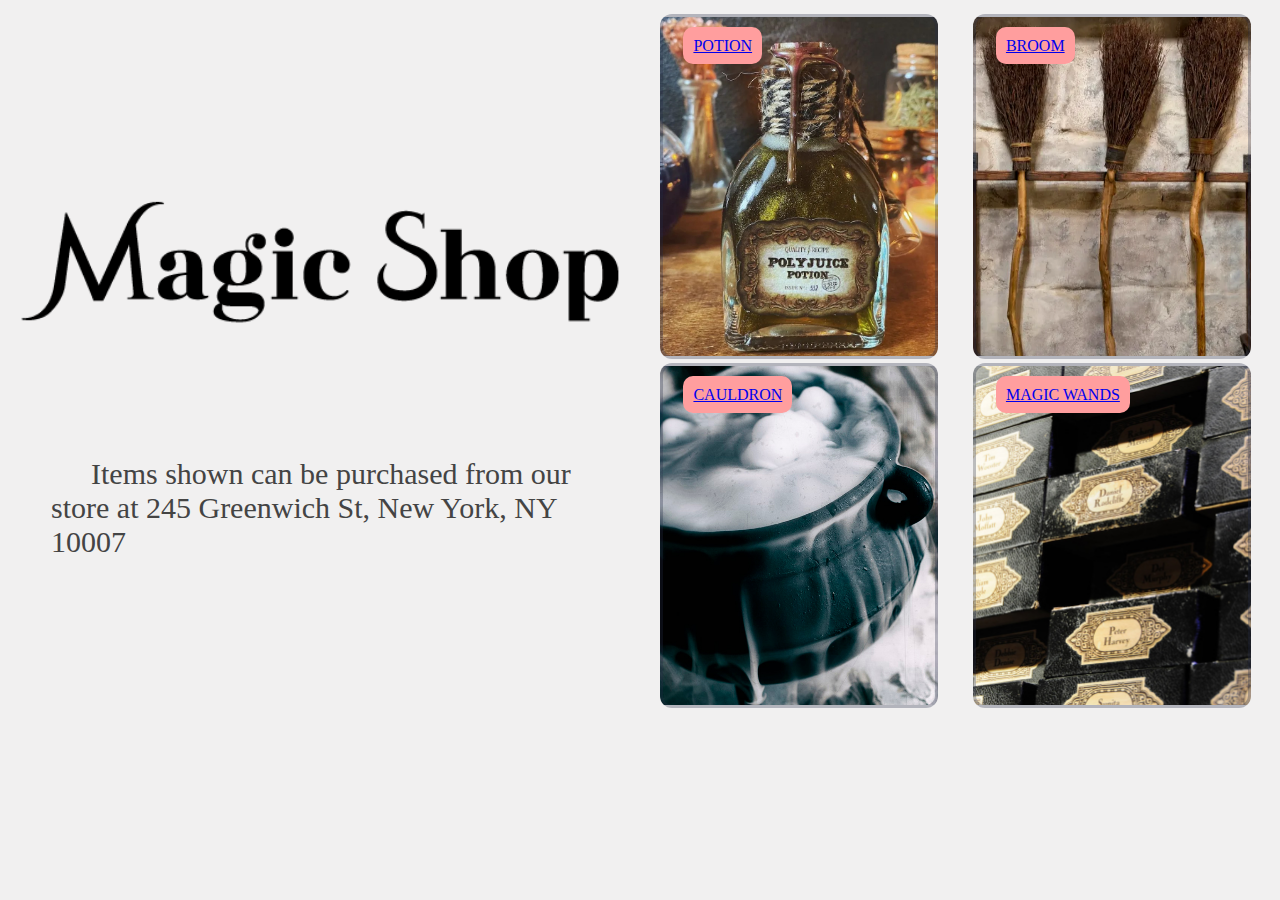
<file: mmp100/index.html>
<!DOCTYPE html>
<html>
    <head>
        <style>
            body {
                background-color: rgb(241, 240, 240);
            }
        </style>
        <meta name="v"> 
        <title>
            MAGIC SHOW | Main Page
        </title>
        <link rel="stylesheet" href="style.css">
    </head>
        
    <body>
        <table width="100%" >
            <tr height="500">
                <td width="50%" halign="left">
                    <img src="images/magicshop.png" halign="middle" width="100%" >
                    <div class="address">
                        <text class="address">Items shown can be purchased from our store at 245 Greenwich St, New York, NY 10007</text>
                    </div>
                </td>
                
                <td width="50%"height="100%" halign="left">
                    <table width="100%" height="700">
                        <tr>
                            <td width="50%">
                                <div class="card card1">
                                    <a class="link" href="potion.html">POTION</a>
                                </div>
                            </td>
                            <td width="50%">
                                <div class="card card2">
                                    <a class="link" href="broom.html">BROOM</a>
                                </div>
                            </td>
                        </tr>
                        <tr> 
                            <td width="50%">
                                <div class="card card3">
                                    <a class="link" href="cauldron.html">CAULDRON</a>
                                </div>
                                
                            </td>
                            <td width="50%">
                                <div class="card card4">
                                    <a class="link" href="magicwands.html">MAGIC WANDS</a>
                                </div>
                                
                            </td>
                        </tr>
                    </table>
                </td>
            </tr>
        </table>
    </body>
</html>
</file>
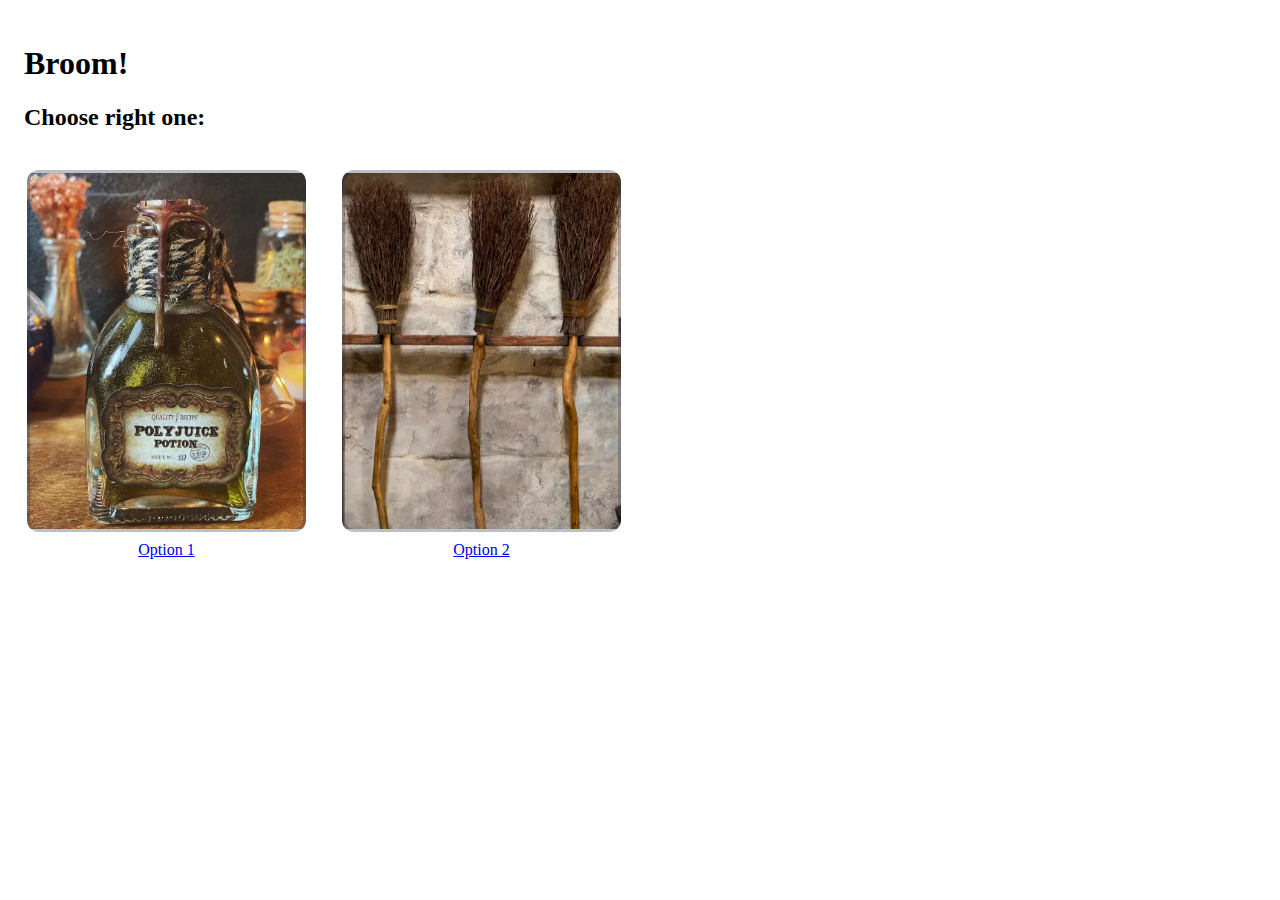
<file: mmp100/broom.html>
<!DOCTYPE html>
<html>
    <head>
        <title>
            MAGIC SHOW | Broom
        </title>
        <link rel="stylesheet" href="style.css">
    </head>
    <body>
        <div class="header">
            <h1>Broom!</h1>
            <h2>Choose right one:</h2>
        </div>
        <table width="50%" height="400px">
            <tr >
                <td >
                    <div class="card card1"></div>
                </td>
                <td >
                    <div class="card card2"></div>

                </td>
            </tr>
            <tr height="20px">
                <td>
                    <div class="answer">
                        <a class="option" href="wrong.html">
                            Option 1 
                        </a>
                    </div>
                    
                </td>
                <td>
                    <div class="answer">
                        <a class="option" href="index.html">
                            Option 2
                        </a>
                    </div>
                </td>
            </tr>
        </table>
    </body>
</html>
</file>
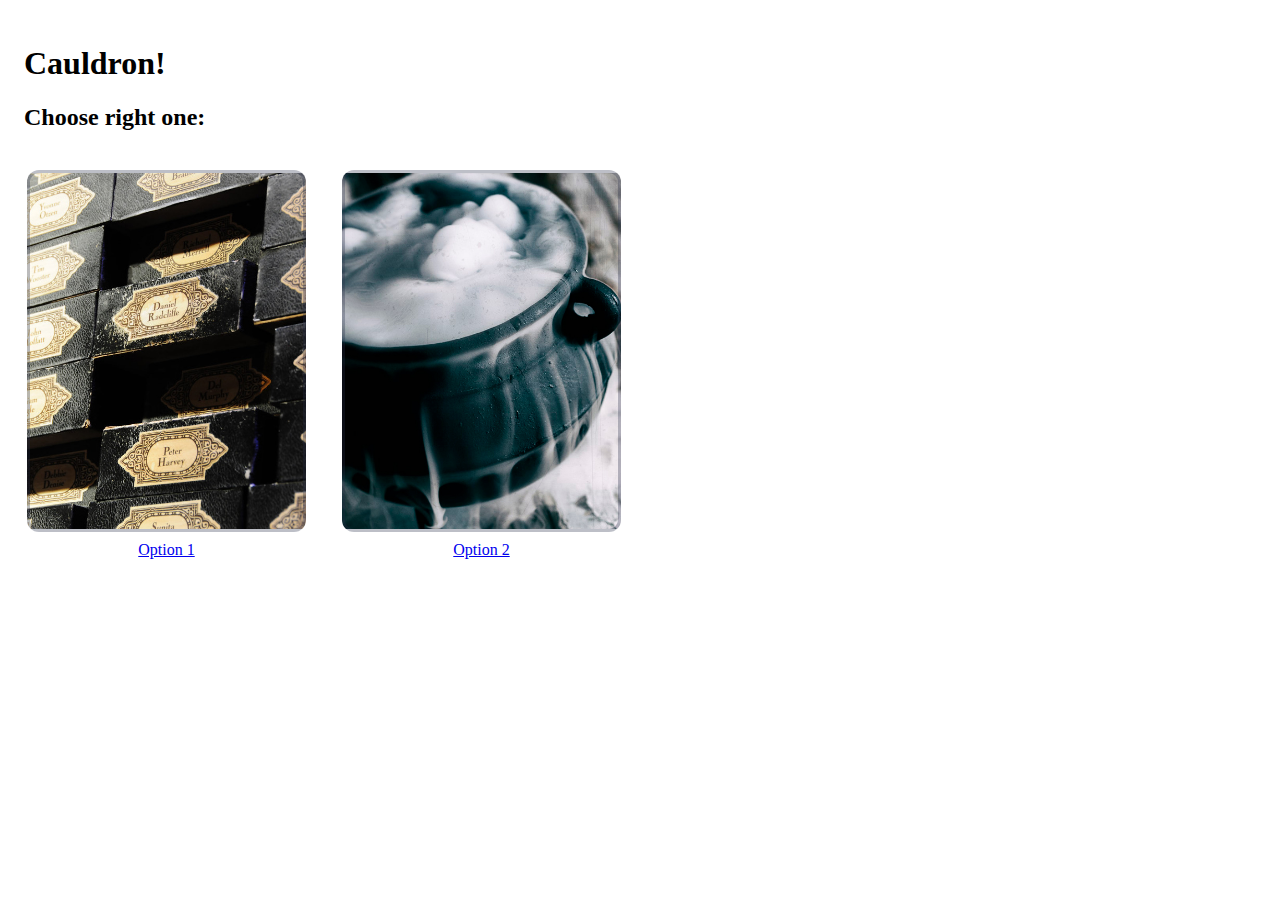
<file: mmp100/cauldron.html>
<!DOCTYPE html>
<html>
    <head>
        <title>
            MAGIC SHOW | Cauldron
        </title>
        <link rel="stylesheet" href="style.css">
    </head>
    <body>
        <div class="header">
            <h1>Cauldron!</h1>
            <h2>Choose right one:</h2>
        </div>
        <table width="50%" height="400px">
            <tr >
                <td >
                    <div class="card card4"></div>
                </td>
                <td >
                    <div class="card card3"></div>

                </td>
            </tr>
            <tr height="20px">
                <td>
                    <div class="answer">
                        <a class="option" href="wrong.html">
                            Option 1 
                        </a>
                    </div>
                    
                </td>
                <td>
                    <div class="answer">
                        <a class="option" href="index.html">
                            Option 2
                        </a>
                    </div>
                </td>
            </tr>
        </table>
    </body>
</html>
</file>
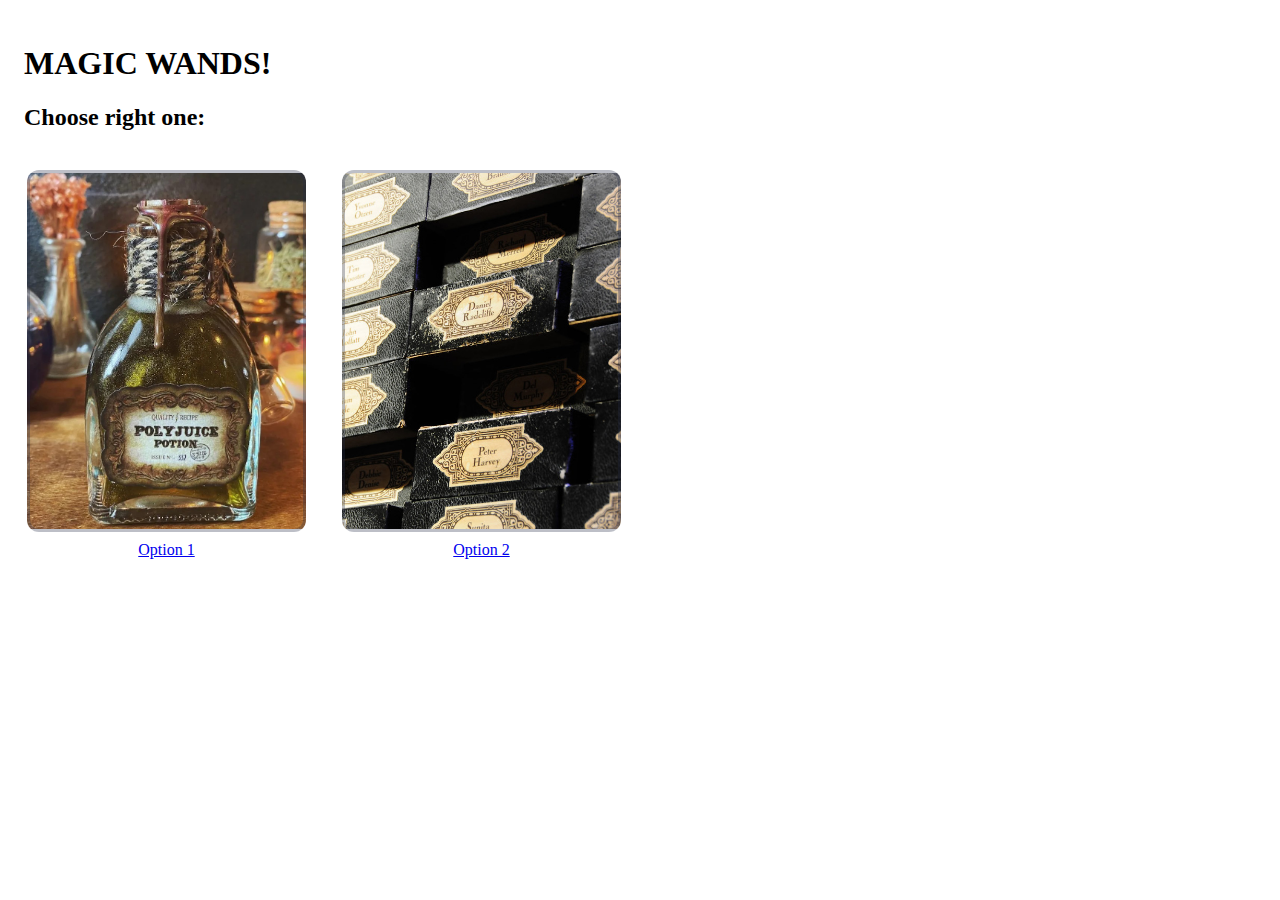
<file: mmp100/magicwands.html>
<!DOCTYPE html>
<html>
    <head>
        <title>
            MAGIC SHOW | Magic Wands
        </title>
        <link rel="stylesheet" href="style.css">
    </head>
    <body>
        <div class="header">
            <h1>MAGIC WANDS!</h1>
            <h2>Choose right one:</h2>
        </div>
        <table width="50%" height="400px">
            <tr >
                <td >
                    <div class="card card1"></div>
                </td>
                <td >
                    <div class="card card4"></div>

                </td>
            </tr>
            <tr height="20px">
                <td>
                    <div class="answer">
                        <a class="option" href="wrong.html">
                            Option 1 
                        </a>
                    </div>
                    
                </td>
                <td>
                    <div class="answer">
                        <a class="option" href="index.html">
                            Option 2
                        </a>
                    </div>
                </td>
            </tr>
        </table>
    </body>
</html>
</file>
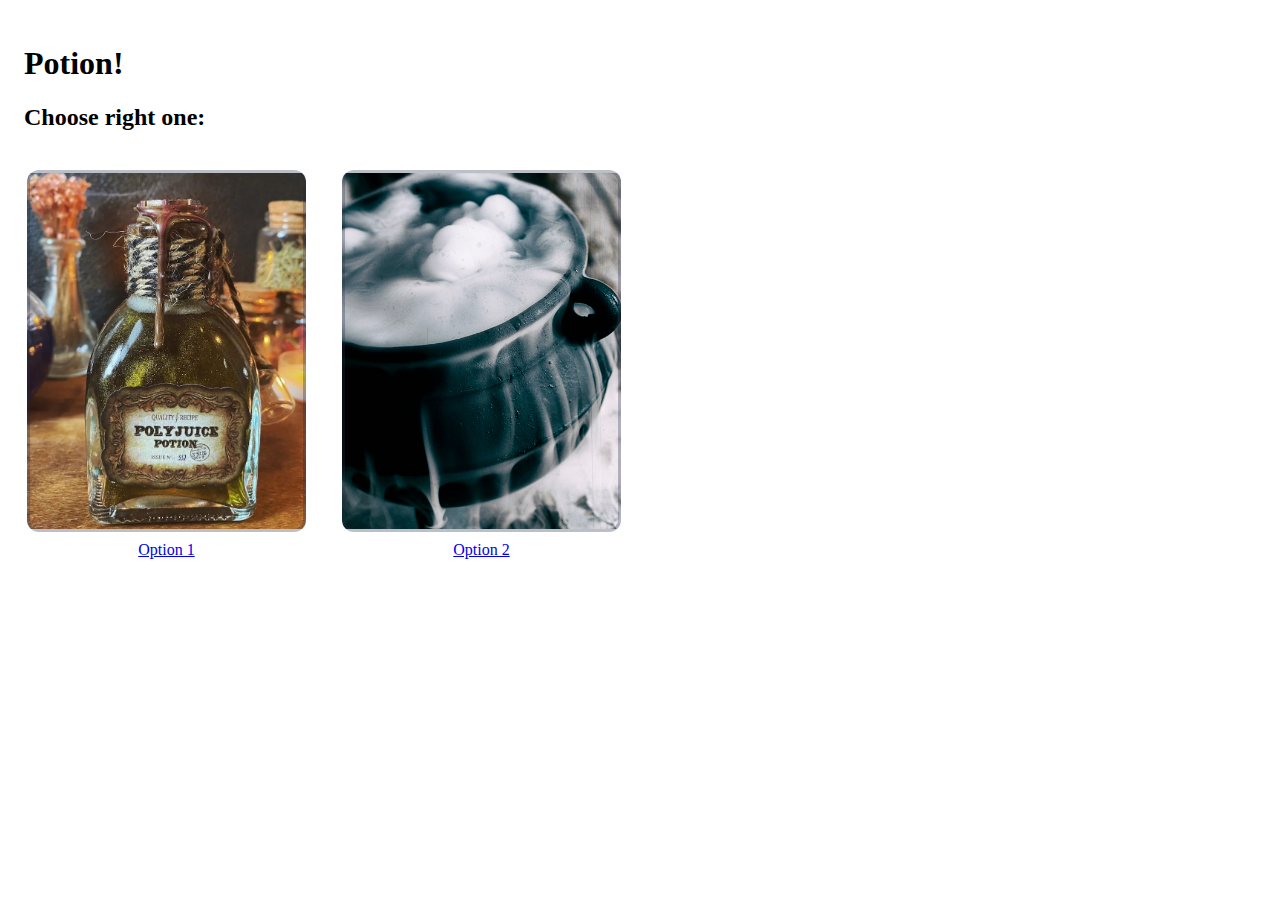
<file: mmp100/potion.html>
<!DOCTYPE html>
<html>
    <head>
        <title>
            MAGIC SHOW | Potion
        </title>
        <link rel="stylesheet" href="style.css">
    </head>
    <body>
        <div class="header">
            <h1>Potion!</h1>
            <h2>Choose right one:</h2>
        </div>
        <table width="50%" height="400px">
            <tr >
                <td >
                    <div class="card card1"></div>
                </td>
                <td >
                    <div class="card card3"></div>

                </td>
            </tr>
            <tr height="20px">
                <td>
                    <div class="answer">
                        <a class="option" href="index.html">
                            Option 1 
                        </a>
                    </div>
                    
                </td>
                <td>
                    <div class="answer">
                        <a class="option" href="wrong.html">
                            Option 2
                        </a>
                    </div>
                </td>
            </tr>
        </table>
    </body>
</html>
</file>
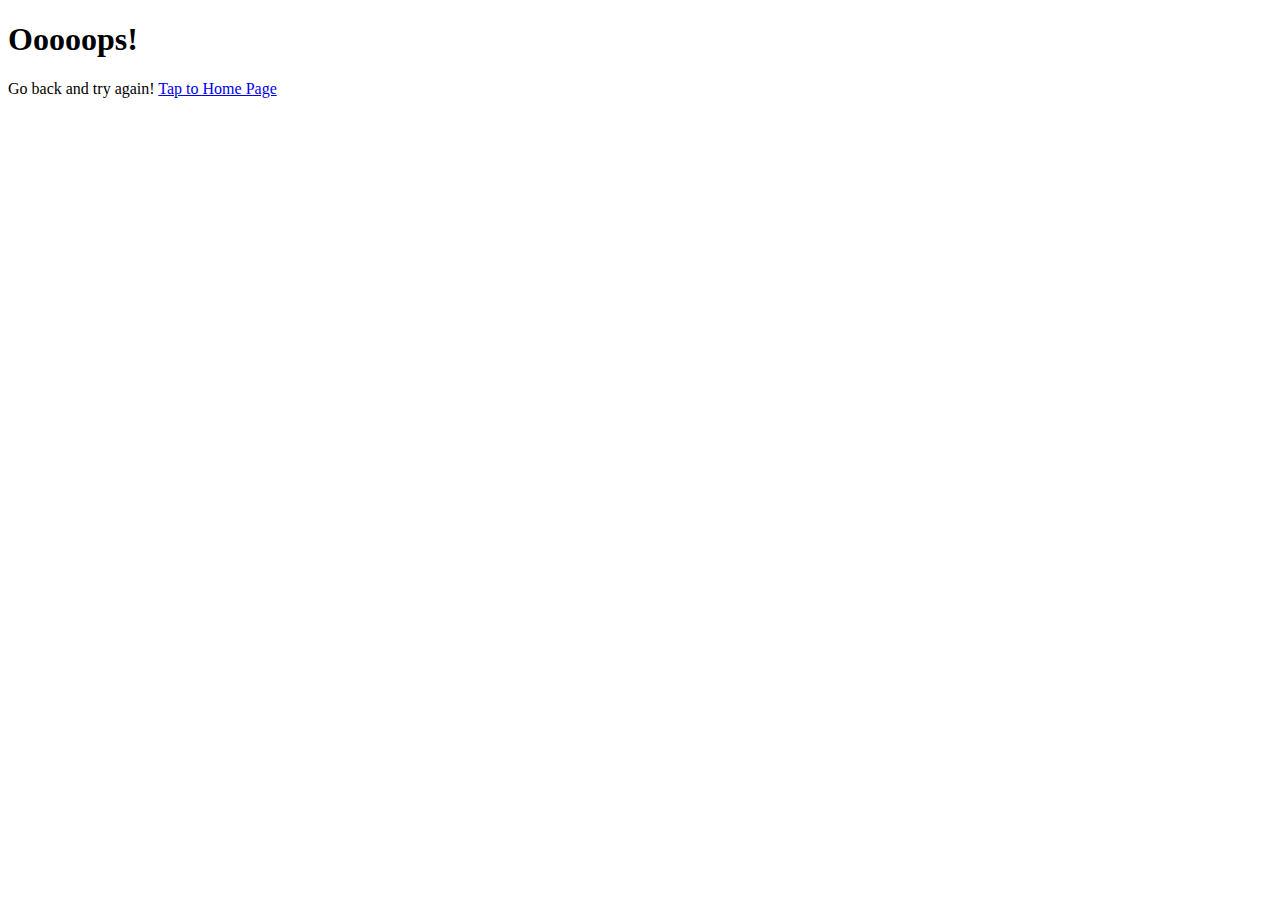
<file: mmp100/wrong.html>
<!DOCTYPE html>
<html>
    <head>
        <title>
            MAGIC SHOW | Oooops ...
        </title>
        <link rel="stylesheet" href="style.css">
    </head>
    <body>
        <h1>Ooooops!</h1>
        <text>
            Go back and try again!
        </text>
        <a href="index.html">Tap to Home Page</a>
    </body>
</html>
</file>
<file: mmp100/style.css>
.bground{
    width: 99.99%;
    height: 99vh;
    background-image: linear-gradient(rgba(0,0,0,0.7),rgba(0,0,0,0.7)),url(images/aoshima-cats.webp);
    background-position: center;
    background-size: cover;
}

.card1{
    background-image: url(images/potion.jpg);
}
.card2{
    background-image: url(images/brooms.png);
}
.card3{
    background-image: url(images/cauldron.jpg);
}
.card4{
    background-image: url(images/magicwands.jpg);
}
.card:hover{
    transform: translateY(-15px);
}
.card{
    transition: 1s;
    border-radius: 20px;
    box-sizing: border-box;
    cursor: pointer;
    margin: 5%;
    padding: 20px;
    height: 100%;
    width: 90%;
    background-position: center;
    background-repeat: no-repeat;
    background-size: cover;
    border-radius: 12px;
    border:3px solid rgb(38, 43, 70, 0.3);
}
.address{
    color: #444;
    padding: 40px;
    font-size: 30px;
}
.link{
    background-color: rgb(255, 158, 158);
    padding:10px;
    border-radius: 10px;
}
.option{
    text-align: center;
    line-height: 28px;
    width: 100%;
}
.answer{
    text-align: center;
    vertical-align: middle;
}
.header{
    padding: 16px;
}
</file>
